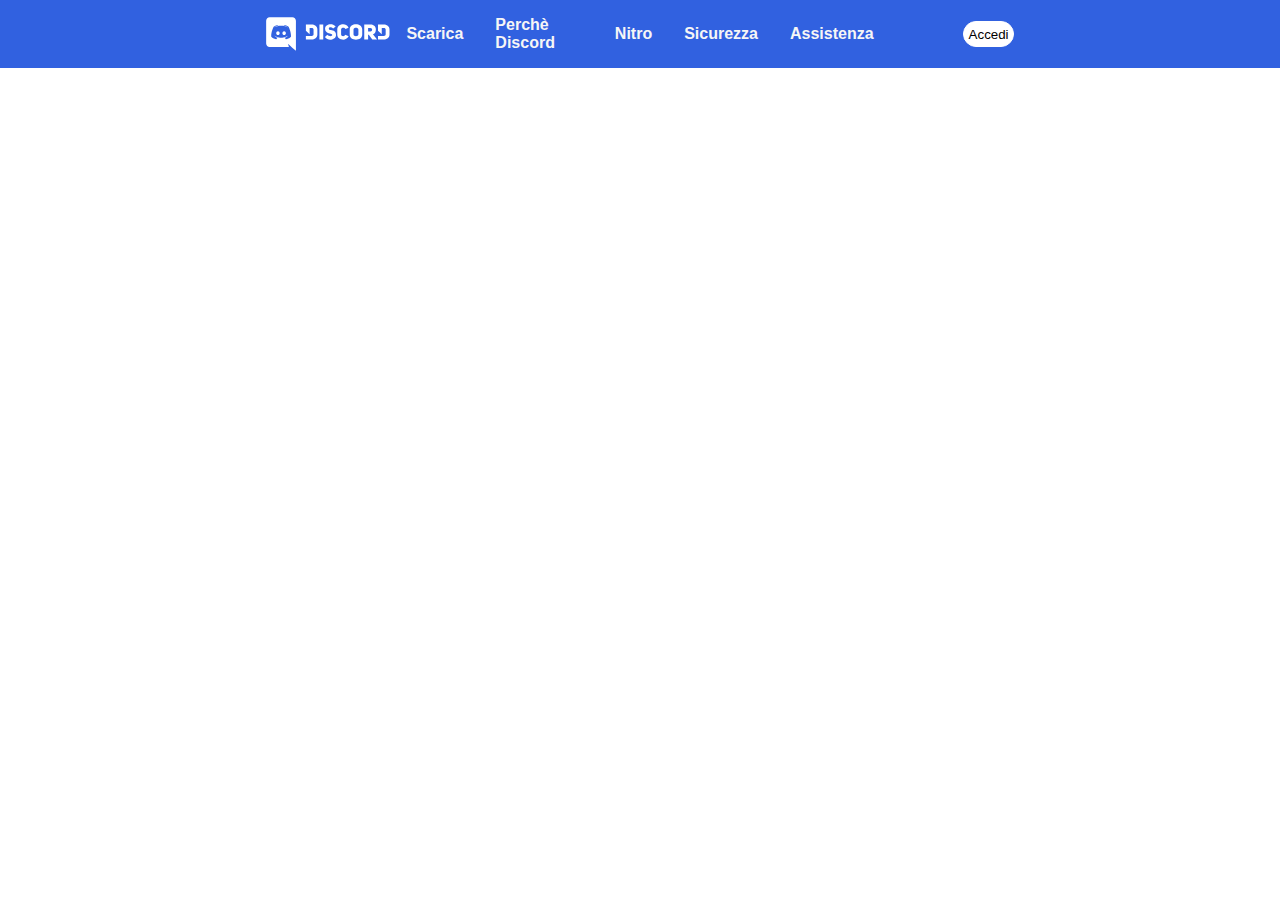
<file: index.html>
<!DOCTYPE html>
<html lang="en">
<head>
    <meta charset="UTF-8">
    <meta name="viewport" content="width=device-width, initial-scale=1.0">
    <title>Discord</title>
    <link rel="stylesheet" href="./css/style.css">
    <link rel="stylesheet" href="https://cdnjs.cloudflare.com/ajax/libs/font-awesome/4.7.0/css/font-awesome.min.css">
    
</head>
<body>
    <div>
        <header id="header">
            <div class="logo"><img src="./img/logo.svg" alt="Logo"></div>
            <div class="link">
                <a href="http://www.google.it">Scarica</a>
                <a href="http://www.google.it">Perchè Discord</a>
                <a href="http://www.google.it">Nitro</a>
                <a href="http://www.google.it">Sicurezza</a>
                <a href="http://www.google.it">Assistenza</a>
            </div>
            <div class="login">
                <button class="accedi">Accedi</button>
            </div>
        </header>
        <!-- End header -->
</file>
<file: css/style.css>
*{
    box-sizing: border-box;
    margin: 0;
    padding: 0;
    font-family: Whitney, 'Helvetica Neue', Helvetica, Arial, sans-serif;
}

/* #region Utility */

:root{
    --discord-primary: #f6f6f6;
    --discord-secondary: #23272a;
    --discord-blue: #3161e0;
    --discord-lightblue: #7289da;
    
}
.oneblock{
    display: flex;
    width: 60%;
    margin-top: 4rem;
    margin-bottom: 4rem;

}

section{
    width: 100%;
}

.center_content{
    display: flex;
    justify-content: center;
    align-items: center;
}


img{
    max-width: 100%;
    
}


h2{
    font-size: 2rem;
    margin-top: 2rem;
    margin-left: 1rem;
}


a{
    text-decoration: none;
    color: var(--discord-primary);
    font-weight: bold;
    margin:1rem;
}

.description{
    width: 40%;
    height: 100%;
}

.p_text_margin{
    margin-top: 2rem;
    margin-left: 1rem;
}
/* #endregion Utility  */

/* #region header */

#header{
    padding: 1rem;
    display: flex;
    justify-content: center;
    align-items: center;
    background-color: var(--discord-blue);
}

.logo, .link, .login{
    height: 36px;
    display: flex;
    align-items: center;
    
}

.logo, .login{
    width: 10%;
    
    
}

.link{
    width: 40%;
    justify-content: center;
}


.accedi{
    background-color: white;
    border: 1px solid white;
    padding: 0.3rem;
    border-radius: 13px;
}

.login{
    justify-content: flex-end;
}


/* #endregion header */

/* #region user start */

.user_start{
    background: url(./img/header-background.png);
    background-repeat: no-repeat;
    background-position: center;
    background-size: cover;
    height: 450px;
}


.app_choice{
    width: 50%;
    display: flex;
    flex-direction: column;
    justify-content: center;
    align-items: center;
    
}


.title{
    color: var(--discord-primary);
    font-size: 3rem;
    margin-bottom: 2rem;
}

.title_description{
    color: var(--discord-primary);
    font-size: 1rem;
    margin: 2rem;
    text-align: center;
}

.mac{
    padding: 1rem;
    border-radius: 30px;
    margin-right: 0.5rem;
    font-size: 1rem;
    background-color: white;
    border: none;
}

.browser{
    padding: 1rem;
    border-radius: 30px;
    margin-left: 0.5rem;
    font-size: 1rem;
    color: var(--discord-primary);
    background-color: black;
    border: none;
}

/* #endregion user start */

/* #region founding */

.founding{
    background-color: var(--discord-primary);
}

.founding_img{
    margin-left: 2rem;
}

/* #endregion founding */

/* #region technology */
.technology_section{
    background-color: var(--discord-primary);
}

.technology{
    flex-direction: column;
    justify-content: center;
    margin-bottom: 4rem;
}

.technology_title{
    text-align: center;
}

.technology_text{
    text-align: center;
}

.start_adv{
    background-image: url(./img/stars.svg);
    background-repeat: no-repeat;
    background-size: contain;
    background-position: center;
    text-align: center;
    padding: 2rem;
    font-size: 2rem;
    font-weight: bold;
}
</file>
